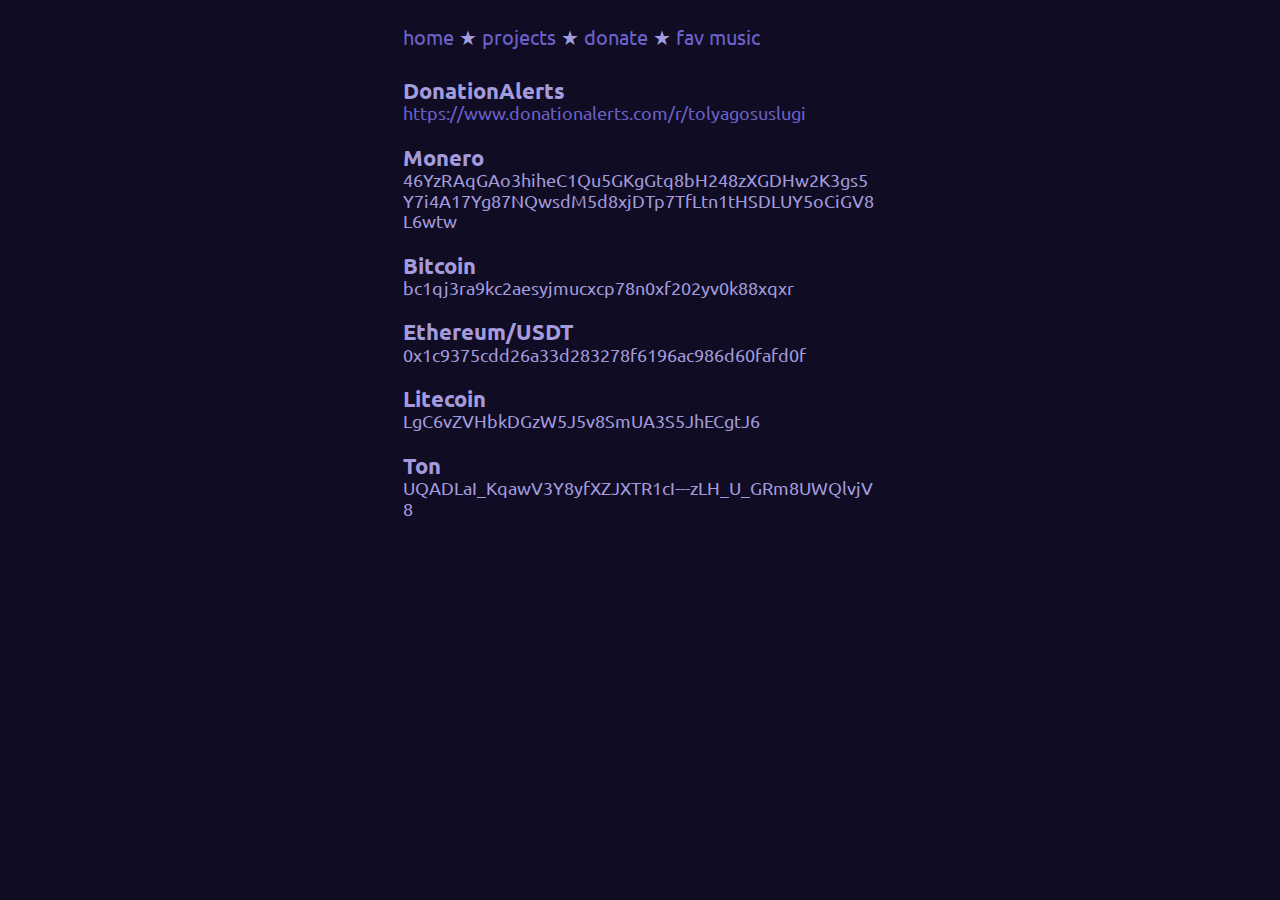
<file: donate.html>
<!DOCTYPE html>
<html lang="en">
    <head>
        <meta charset="UTF-8">
        <meta name="viewport" content="width=device-width, initial-scale=1.0">

        <link rel="icon" type="image/png" href="favicon.ico"/>
        <link rel="stylesheet" href="css/main.css">

        <style>
            /* .donate .content__text {
                font-size: clamp(0.875rem, 0.125rem + 3.2vw, 1.125rem)
            } */
        </style>

        <title>donate | tolya1337</title>
    </head>

    <body>
        <!-- Boosty — https://boosty.to/tolya1337 || 
        16.11.2025: эта заоупа мне при попытке подтвердить личность дала теневой бан или типо того. "Ваши данные не прошли проверку. Проверьте их и попробуйте снова до %s."? какое %s -->
        <!-- 17.11.2025: попытался опять подтвердить, написал что возраст не соответствует -->

        <div class="container">
            <div class="header">
                <ul class="header__list">
                    <li class="header__list-item"><a href="index.html">home</a></li>
                    ★
                    <li class="header__list-item"><a href="projects.html">projects</a></li>
                    ★
                    <li class="header__list-item"><a href="donate.html">donate</a></li>
                    ★
                    <li class="header__list-item"><a href="favmusic.html">fav music</a></li>
                </ul>
            </div>

            <div class="content donate">
                    <div class="content__title">DonationAlerts</div>
                    <div class="content__text"><a href="https://www.donationalerts.com/r/tolyagosuslugi" target="_blank">https://www.donationalerts.com/r/tolyagosuslugi</a></div>

                    <br>

                    <div class="content__title">Monero</div>
                    <div class="content__text">46YzRAqGAo3hiheC1Qu5GKgGtq8bH248zXGDHw2K3gs5Y7i4A17Yg87NQwsdM5d8xjDTp7TfLtn1tHSDLUY5oCiGV8L6wtw</div>

                    <br>

                    <div class="content__title">Bitcoin</div>
                    <div class="content__text" id="copy">bc1qj3ra9kc2aesyjmucxcp78n0xf202yv0k88xqxr</div>

                    <br>

                    <div class="content__title">Ethereum/USDT</div>
                    <div class="content__text" id="copy">0x1c9375cdd26a33d283278f6196ac986d60fafd0f</div>

                    <br>

                    <div class="content__title">Litecoin</div>
                    <div class="content__text" id="copy">LgC6vZVHbkDGzW5J5v8SmUA3S5JhECgtJ6</div>

                    <br>

                    <div class="content__title">Ton</div>
                    <div class="content__text" id="copy">UQADLaI_KqawV3Y8yfXZJXTR1cI---zLH_U_GRm8UWQlvjV8</div>
            </div>
        </div>
    </body>
</html>
</file>
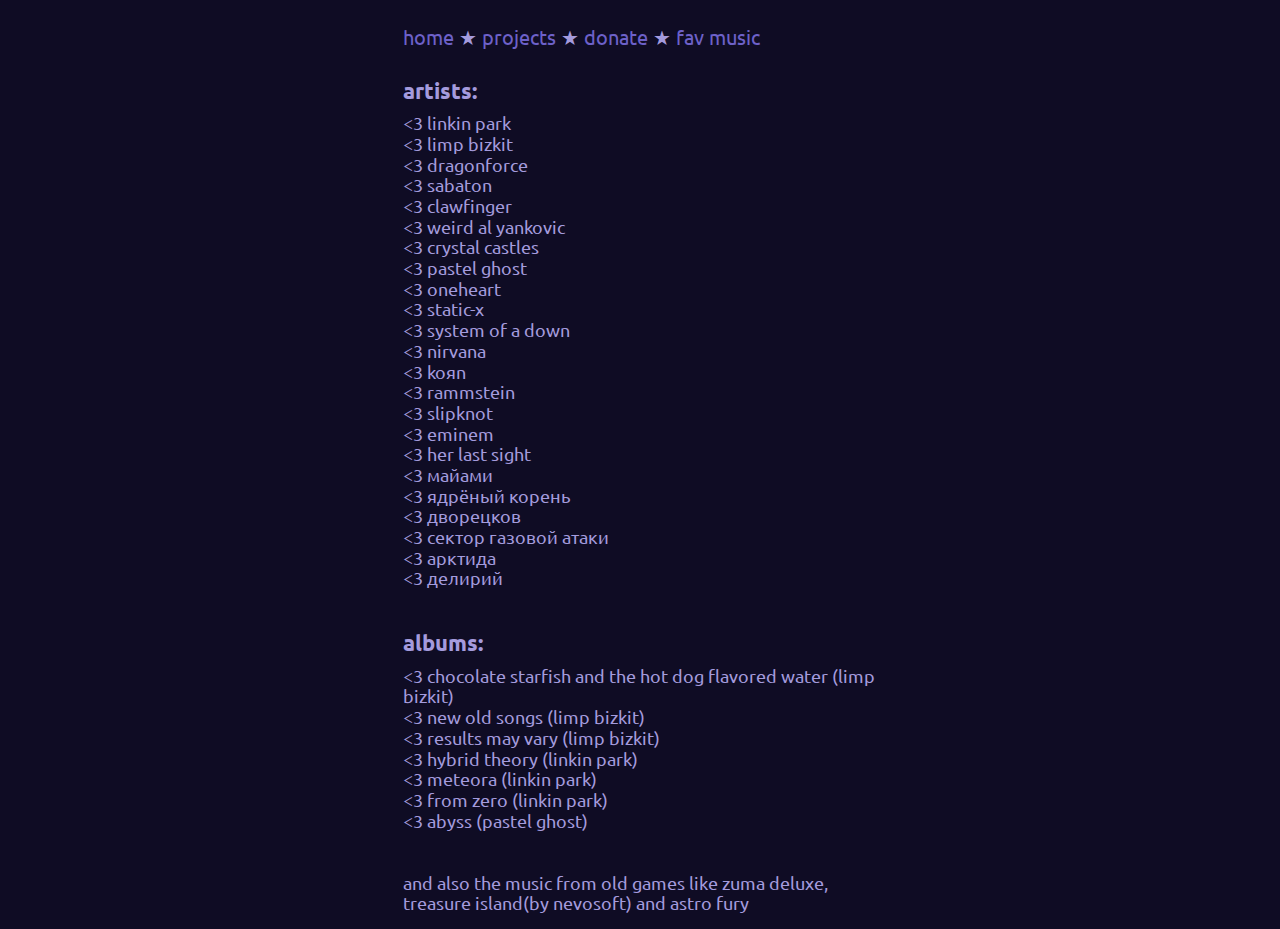
<file: favmusic.html>
<!DOCTYPE html>
<html lang="en">
    <head>
        <meta charset="UTF-8">
        <meta name="viewport" content="width=device-width,initial-scale=1.0">

	    <link rel="icon" type="image/png" href="favicon.ico"/>
        <link rel="stylesheet" href="css/main.css">

        <title>fav music | tolya1337</title>
    </head>

    <body>
        <!-- <div style="width: 100%"><img src="https://raw.githubusercontent.com/golang-samples/gopher-vector/master/gopher.png" style="height: 50px; width: 100%"></img></div> -->
        <!-- фуфлик бля -->

        <div class="container">
            <div class="header">
                <ul class="header__list">
                    <li class="header__list-item"><a href="index.html">home</a></li>
                    ★
                    <li class="header__list-item"><a href="projects.html">projects</a></li>
                    ★
                    <li class="header__list-item"><a href="donate.html">donate</a></li>
                    ★
                    <li class="header__list-item"><a href="favmusic.html">fav music</a></li>
                </ul>
            </div>

            <div class="content">
                <!-- 23.01.2026 16:05 - надо будет ету страницу сделать не только с любимои музыкой, но и играми хз тип -->

                <!-- <div class="content__text">tbh i can listen to literally anything</div> -->
                <!-- <div class="content__text">last played: <span id="lastPlayed"><i>artist - track</i></span></div> -->

                <div id="lastPlayed"></div>

                <!-- <br><br> -->

                <!-- <div class="content__title-bigger">tolya krutoi</div> -->

                <div class="content__title">artists:</div>
                <ul class="artists">
                    <li class="artists__item">linkin park</li>
                    <li class="artists__item">limp bizkit</li>
                    <li class="artists__item">dragonforce</li>
                    <li class="artists__item">sabaton</li>
                    <li class="artists__item">clawfinger</li>
                    <li class="artists__item">weird al yankovic</li>
                    <li class="artists__item">crystal castles</li>
                    <li class="artists__item">pastel ghost</li>
                    <li class="artists__item">oneheart</li>
                    <li class="artists__item">static-x</li>
                    <li class="artists__item">system of a down</li>
                    <li class="artists__item">nirvana</li>
                    <li class="artists__item">koяn</li>
                    <li class="artists__item">rammstein</li>
                    <li class="artists__item">slipknot</li>
                    <li class="artists__item">eminem</li>
                    <li class="artists__item">her last sight</li>
                    <li class="artists__item">майами</li>
                    <li class="artists__item">ядрёный корень</li>
                    <li class="artists__item">дворецков</li>
                    <li class="artists__item">сектор газовой атаки</li>
                    <li class="artists__item">арктида</li>
                    <li class="artists__item">делирий</li>
                </ul>

                <br><br>

                <div class="content__title">albums:</div>
                <ul class="albums">
                    <li class="albums__item">chocolate starfish and the hot dog flavored water (limp bizkit)</li>
                    <li class="albums__item">new old songs (limp bizkit)</li>
                    <li class="albums__item">results may vary (limp bizkit)</li>
                    <li class="albums__item">hybrid theory (linkin park)</li>
                    <li class="albums__item">meteora (linkin park)</li>
                    <li class="albums__item">from zero (linkin park)</li>
                    <li class="albums__item">abyss (pastel ghost)</li>
                </ul>

                <br><br>

                <div class="content__text">and also the music from old games like zuma deluxe, treasure island(by nevosoft) and astro fury</div>
                <!-- ахахаа астро фури типо понял типо фурри типо смехатулька -->
            </div>
        </div>

        <script src="js/lastplayed.js"></script>
    </body>
</html>
</file>
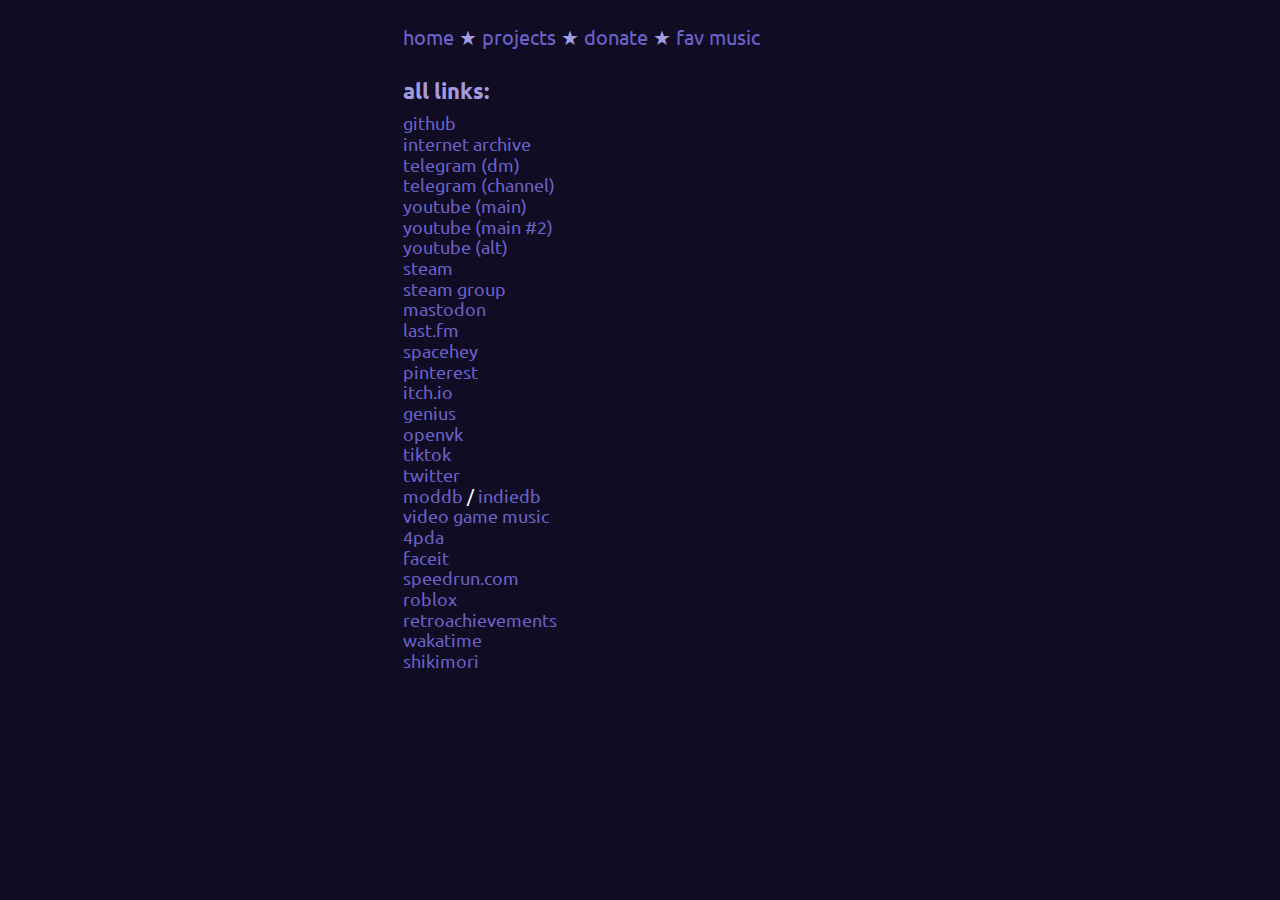
<file: links.html>
<!DOCTYPE html>
<html lang="en">
<head>
    <meta charset="UTF-8">
    <meta name="viewport" content="width=device-width, initial-scale=1.0">

    <link rel="icon" href="favicon.ico" type="image/x-icon">
    <link rel="stylesheet" href="css/main.css">

    <title>all links | tolya1337</title>
</head>
<body>
    <div class="container">
        <div class="content">
            <div class="header">
                <ul class="header__list">
                    <li class="header__list-item"><a href="index.html">home</a></li>
                    ★
                    <li class="header__list-item"><a href="projects.html">projects</a></li>
                    ★
                    <li class="header__list-item"><a href="donate.html">donate</a></li>
                    ★
                    <li class="header__list-item"><a href="favmusic.html">fav music</a></li>
                </ul>
            </div>

            <div class="content__title">all links:</div>
                <ul class="links">
                    <li class="links__item"><a href="https://github.com/TolyaGosuslugi" target="_blank">github</a></li>
                    <li class="links__item"><a href="https://archive.org/details/@tolya1337" target="_blank">internet archive</a></li>
                    <li class="links__item"><a href="https://t.me/tolya_gosuslugi" target="_blank">telegram (dm)</a></li>
                    <li class="links__item"><a href="https://t.me/tolya_piska" target="_blank">telegram (channel)</a></li>
                    <li class="links__item"><a href="https://www.youtube.com/@tolya_gosuslugi" target="_blank">youtube (main)</a></li>
                    <li class="links__item"><a href="https://www.youtube.com/@tolya1337" target="_blank">youtube (main #2)</a></li>
                    <li class="links__item"><a href="https://www.youtube.com/@tolik-archive" target="_blank">youtube (alt)</a></li>
                    <li class="links__item"><a href="https://steamcommunity.com/id/tolya_gosuslugi/" target="_blank">steam</a></li>
                    <li class="links__item"><a href="https://steamcommunity.com/groups/tolya1337" target="_blank">steam group</a></li>
                    <li class="links__item"><a href="https://mastodon.social/@tolya1337" target="_blank">mastodon</a></li>
                    <li class="links__item"><a href="https://www.last.fm/user/TolyaGosuslugi" target="_blank">last.fm</a></li>
                    <li class="links__item"><a href="https://spacehey.com/tolya" target="_blank">spacehey</a></li>
                    <li class="links__item"><a href="https://pin.it/5PesqF9SE" target="_blank">pinterest</a></li>
                    <li class="links__item"><a href="https://tolya1337.itch.io" target="_blank">itch.io</a></li>
                    <li class="links__item"><a href="https://genius.com/TolyaGosuslugi" target="_blank">genius</a></li>
                    <li class="links__item"><a href="https://openvk.org/tolik" target="_blank">openvk</a></li>
                    <li class="links__item"><a href="https://www.tiktok.com/@tolya_gosuslugi" target="_blank">tiktok</a></li>
                    <li class="links__item"><a href="https://twitter.com/tolya_gosuslugi" target="_blank">twitter</a></li>
                    <li class="links__item"><a href="https://www.moddb.com/members/tolyagosuslugi" target="_blank">moddb</a> <span style="color:white">/</span> <a href="https://www.indiedb.com/members/tolyagosuslugi" target="_blank">indiedb</a></li>
                    <li class="links__item"><a href="https://downloads.khinsider.com/forums/index.php?members/3105053" target="_blank">video game music</a></li>
                    <li class="links__item"><a href="https://4pda.to/forum/index.php?showuser=11212460" target="_blank">4pda</a></li>
                    <li class="links__item"><a href="https://www.faceit.com/players/tolya" target="_blank">faceit</a></li>
                    <li class="links__item"><a href="https://www.speedrun.com/users/tolya1337" target="_blank">speedrun.com</a></li>
                    <li class="links__item"><a href="https://www.roblox.com/users/1043599531/profile" target="_blank">roblox</a></li>
                    <li class="links__item"><a href="https://retroachievements.org/user/TolyaGosuslugi" target="_blank">retroachievements</a></li>
                    <li class="links__item"><a href="https://wakatime.com/@tolya" target="_blank">wakatime</a></li>
                    <li class="links__item"><a href="https://shikimori.one/tolya1337" target="_blank">shikimori</a></li>
                </ul>
        </div>
    </div>
</body>
</html>
</file>
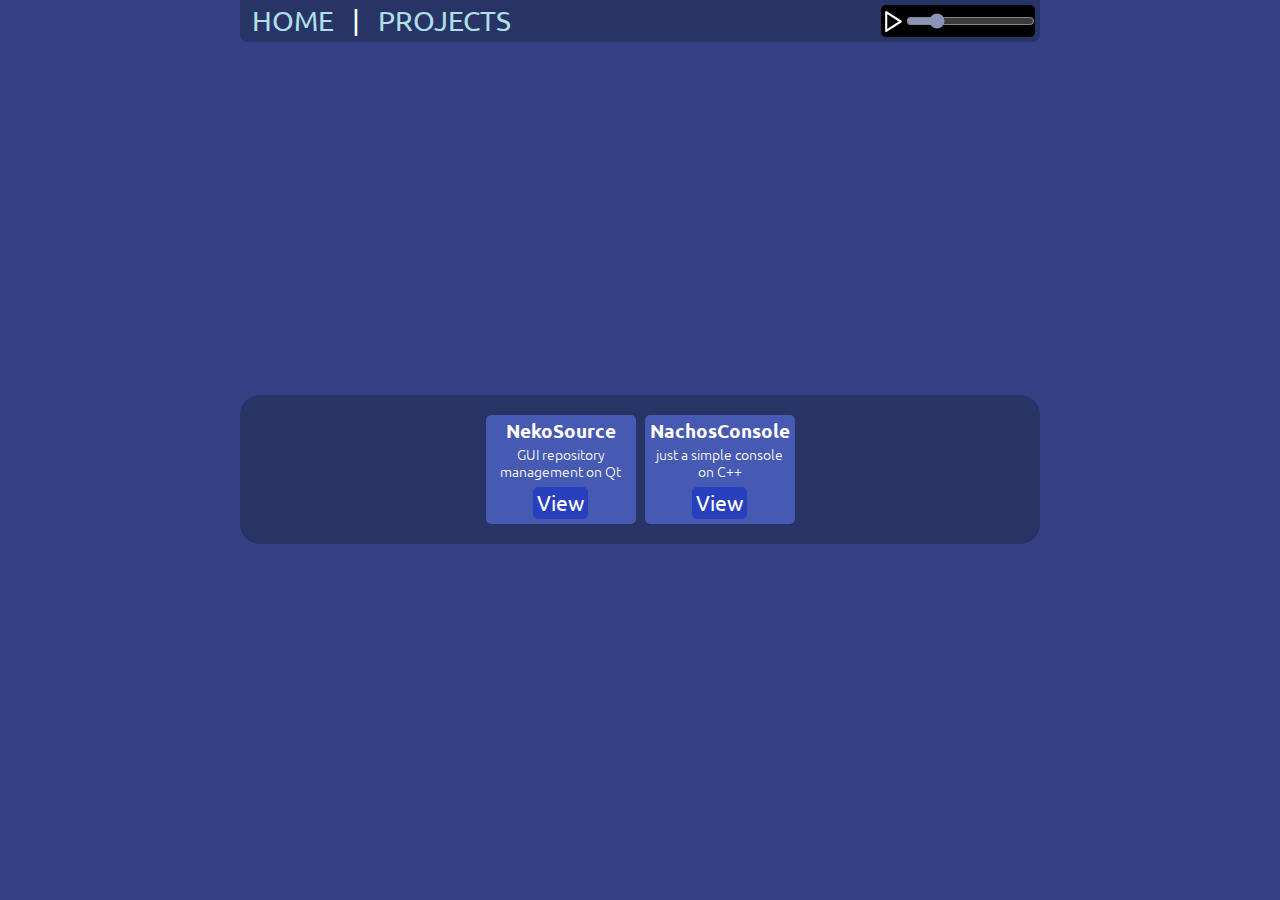
<file: projects.html>
<html lang="en">
	<head>
		<title>dementia</title>
		<link href="styles/main.css" rel="stylesheet" />
		<link rel="icon" type="image/png" href="icon.ico"/>
		<script src="player.js"></script>
	</head>
	
	<body>
		<section class="header">
			<div class="headerBlock container">
				<div class="links">
					<a href="index.html">Home</a>
					<span>|</span>
					<a href="#">PROJECTS</a>
				</div>
				<div class="player" title="Music Player">
					<img id="playButton" src="img/player/play.svg">
					<input type="range" id="volume" min="0" max="100">
					<audio id="playerAudio" src="audio/csgo-mainmenu-slowed.ogg" loop></audio>
				</div>
			</div>
		</section>
		
		<section class="main">
			<div class="container indexBlock">
				<ul class="cards-list">
					<li class="card">
						<div class="card__title">NekoSource</div>
						<div class="card__desc">GUI repository management on Qt</div>
						<button class="card__btn"><a href="https://github.com/TolyaGosuslugi/NekoSource" target="_blank">View</a></button>
					</li>
					<li class="card">
						<div class="card__title">NachosConsole</div>
						<div class="card__desc">just a simple console on C++</div>
						<button class="card__btn"><a href="https://github.com/nachosteam/nachos-console" target="_blank">View</a></button>
					</li>
				</ul>
			</div>
		</section>
	</body>
</html>
</file>
<file: css/main.css>
@import url('normalize.css');
@import url('basic.css');

@import url('header.css');
@import url('content.css');

@import url('avatar.css');

@import url('favmusic.css');

@import url('screensaver.css');
</file>
<file: styles/main.css>
@import url('normalize.css');
@import url('basic.css');
@import url('player.css');
@import url('sections/index.css');
@import url('sections/header.css');
@import url('sections/cards.css');
</file>
